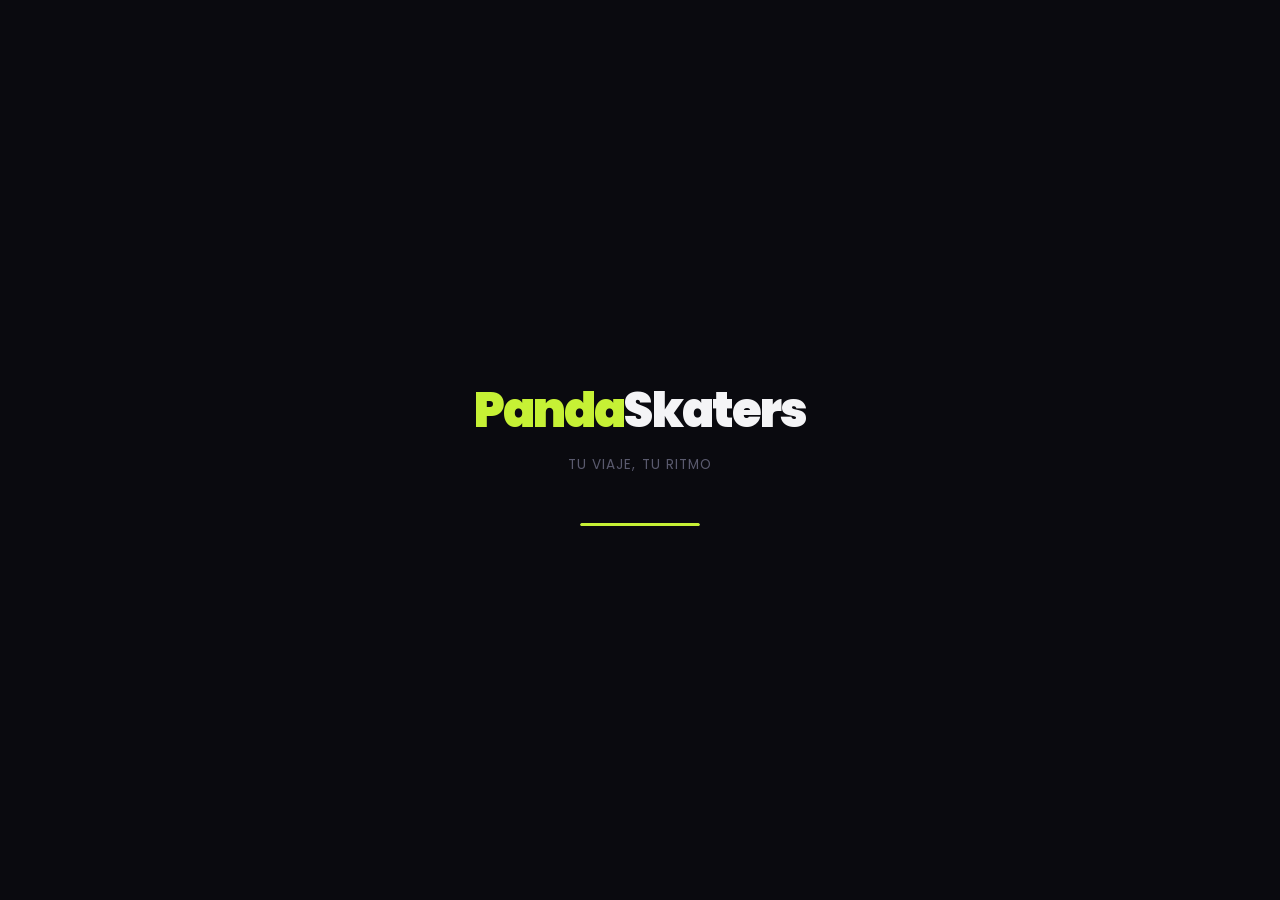
<file: frontend/index.html>
<!DOCTYPE html>
<html lang="es">
<head>
<meta charset="UTF-8">
<meta name="viewport" content="width=device-width,initial-scale=1,viewport-fit=cover,maximum-scale=1">
<meta name="theme-color" content="#0a0a0f">
<meta name="apple-mobile-web-app-capable" content="yes">
<meta name="apple-mobile-web-app-status-bar-style" content="black-translucent">
<title>PandaSkaters</title>
<link rel="stylesheet" href="css/main.css">
<link rel="stylesheet" href="https://cdnjs.cloudflare.com/ajax/libs/font-awesome/6.5.0/css/all.min.css">
<link rel="manifest" href="manifest.json">
<style>
/* ── SPLASH ─────────────────────────────────────────────────── */
#splash {
  position: fixed; inset: 0;
  background: var(--bg-primary);
  display: flex; flex-direction: column;
  align-items: center; justify-content: center;
  z-index: 9999;
  transition: opacity .6s ease, visibility .6s;
}
#splash.hidden { opacity: 0; visibility: hidden; }

.splash-logo {
  font-size: 3rem; font-weight: 900;
  color: var(--accent);
  letter-spacing: -.04em;
  animation: float 3s ease-in-out infinite;
  margin-bottom: .5rem;
}
.splash-logo span { color: var(--text-primary); }
.splash-tagline {
  color: var(--text-muted);
  font-size: .85rem;
  font-weight: 400;
  letter-spacing: .08em;
  text-transform: uppercase;
  margin-bottom: 3rem;
}
.splash-loader {
  width: 120px; height: 3px;
  background: var(--bg-elevated);
  border-radius: var(--radius-full);
  overflow: hidden;
}
.splash-loader-bar {
  height: 100%;
  background: var(--accent);
  border-radius: var(--radius-full);
  animation: loadBar 1.8s ease forwards;
}
@keyframes loadBar {
  from { width: 0; }
  to   { width: 100%; }
}

/* ── AUTH SCREENS ───────────────────────────────────────────── */
.auth-page {
  min-height: 100dvh;
  display: flex;
  flex-direction: column;
  overflow-y: auto;
  display: none;
}
.auth-page.active { display: flex; }

.auth-hero {
  position: relative;
  height: 260px;
  flex-shrink: 0;
  overflow: hidden;
  background: linear-gradient(160deg, #0d1a00 0%, #0a0a0f 60%);
}
.auth-hero-bg {
  position: absolute;
  inset: 0;
  background:
    radial-gradient(ellipse at 20% 80%, rgba(198,241,53,.12) 0%, transparent 60%),
    radial-gradient(ellipse at 80% 20%, rgba(198,241,53,.06) 0%, transparent 50%);
}
.auth-hero-grid {
  position: absolute;
  inset: 0;
  background-image:
    linear-gradient(rgba(198,241,53,.04) 1px, transparent 1px),
    linear-gradient(90deg, rgba(198,241,53,.04) 1px, transparent 1px);
  background-size: 40px 40px;
}
.auth-hero-content {
  position: relative;
  z-index: 1;
  padding: 3rem 1.5rem 1.5rem;
}
.auth-hero-logo {
  font-size: 2.2rem;
  font-weight: 900;
  color: var(--accent);
  letter-spacing: -.04em;
  margin-bottom: .25rem;
}
.auth-hero-logo span { color: var(--text-primary); }
.auth-hero-sub {
  color: var(--text-secondary);
  font-size: .85rem;
  font-weight: 400;
}

/* City illustration */
.city-silhouette {
  position: absolute;
  bottom: 0;
  left: 0; right: 0;
  height: 100px;
  overflow: hidden;
}
.city-silhouette svg { width: 100%; height: 100%; }

.auth-car {
  position: absolute;
  bottom: 24px;
  animation: carDrive 8s linear infinite;
  font-size: 1.8rem;
  filter: drop-shadow(0 4px 12px rgba(198,241,53,.3));
}
@keyframes carDrive {
  from { left: -60px; }
  to   { left: calc(100% + 60px); }
}

.auth-body {
  flex: 1;
  background: var(--bg-primary);
  border-radius: var(--radius-xl) var(--radius-xl) 0 0;
  margin-top: -24px;
  padding: 2rem 1.5rem 2rem;
  position: relative;
  z-index: 2;
}
.auth-title {
  font-size: 1.6rem;
  font-weight: 800;
  margin-bottom: .3rem;
}
.auth-subtitle {
  color: var(--text-muted);
  font-size: .85rem;
  margin-bottom: 1.75rem;
}

/* Role selector */
.role-tabs {
  display: flex;
  background: var(--bg-card);
  border-radius: var(--radius-full);
  padding: 4px;
  margin-bottom: 1.5rem;
  border: 1px solid var(--border);
}
.role-tab {
  flex: 1;
  padding: .55rem;
  border-radius: var(--radius-full);
  border: none;
  background: transparent;
  color: var(--text-muted);
  font-family: var(--font);
  font-size: .8rem;
  font-weight: 600;
  cursor: pointer;
  transition: var(--transition);
  text-align: center;
}
.role-tab.active {
  background: var(--accent);
  color: var(--text-inverse);
  box-shadow: var(--shadow-accent);
}

.auth-switch {
  text-align: center;
  margin-top: 1.5rem;
  font-size: .85rem;
  color: var(--text-muted);
}
.auth-switch a {
  color: var(--accent);
  text-decoration: none;
  font-weight: 600;
  cursor: pointer;
}

.or-divider {
  display: flex;
  align-items: center;
  gap: .75rem;
  margin: 1.25rem 0;
  color: var(--text-muted);
  font-size: .8rem;
}
.or-divider::before,
.or-divider::after {
  content: '';
  flex: 1;
  height: 1px;
  background: var(--border);
}

/* Password toggle */
.pass-toggle {
  position: absolute;
  right: 1rem;
  background: none;
  border: none;
  color: var(--text-muted);
  cursor: pointer;
  padding: .25rem;
  font-size: 1rem;
  transition: var(--transition-fast);
}
.pass-toggle:hover { color: var(--text-primary); }

/* Vehicle section in driver register */
.section-title {
  font-size: .7rem;
  font-weight: 700;
  color: var(--accent);
  text-transform: uppercase;
  letter-spacing: .1em;
  margin: 1.25rem 0 .75rem;
  display: flex;
  align-items: center;
  gap: .5rem;
}
.section-title::after {
  content: '';
  flex: 1;
  height: 1px;
  background: var(--border-accent);
}
</style>
</head>
<body>

<!-- ── SPLASH SCREEN ──────────────────────────────────────────── -->
<div id="splash">
  <div class="splash-logo">Panda<span>Skaters</span></div>
  <div class="splash-tagline">Tu viaje, tu ritmo</div>
  <div class="splash-loader">
    <div class="splash-loader-bar"></div>
  </div>
</div>

<!-- ── LOGIN PAGE ─────────────────────────────────────────────── -->
<div id="loginPage" class="auth-page active" style="display:none">
  <div class="auth-hero">
    <div class="auth-hero-bg"></div>
    <div class="auth-hero-grid"></div>
    <div class="auth-hero-content">
      <div class="auth-hero-logo">Panda<span>Skaters</span></div>
      <div class="auth-hero-sub">Plataforma de transporte inteligente</div>
    </div>
    <div class="city-silhouette">
      <svg viewBox="0 0 430 100" xmlns="http://www.w3.org/2000/svg">
        <rect x="10"  y="40" width="25" height="60" fill="rgba(198,241,53,.08)" rx="2"/>
        <rect x="15"  y="30" width="15" height="15" fill="rgba(198,241,53,.05)" rx="1"/>
        <rect x="50"  y="20" width="40" height="80" fill="rgba(198,241,53,.1)"  rx="2"/>
        <rect x="58"  y="10" width="24" height="14" fill="rgba(198,241,53,.06)" rx="1"/>
        <rect x="105" y="50" width="30" height="50" fill="rgba(198,241,53,.07)" rx="2"/>
        <rect x="150" y="25" width="45" height="75" fill="rgba(198,241,53,.1)"  rx="2"/>
        <rect x="160" y="15" width="25" height="14" fill="rgba(198,241,53,.06)" rx="1"/>
        <rect x="210" y="45" width="20" height="55" fill="rgba(198,241,53,.06)" rx="2"/>
        <rect x="245" y="30" width="35" height="70" fill="rgba(198,241,53,.09)" rx="2"/>
        <rect x="295" y="55" width="28" height="45" fill="rgba(198,241,53,.07)" rx="2"/>
        <rect x="340" y="20" width="50" height="80" fill="rgba(198,241,53,.1)"  rx="2"/>
        <rect x="352" y="10" width="26" height="14" fill="rgba(198,241,53,.05)" rx="1"/>
        <rect x="400" y="40" width="30" height="60" fill="rgba(198,241,53,.07)" rx="2"/>
        <rect x="0"   y="95" width="430" height="5" fill="rgba(198,241,53,.06)"/>
      </svg>
    </div>
    <div class="auth-car">🚗</div>
  </div>

  <div class="auth-body">
    <h2 class="auth-title">Bienvenido</h2>
    <p class="auth-subtitle">Inicia sesión en tu cuenta</p>

    <form id="loginForm">
      <div class="input-group">
        <label>Correo electrónico</label>
        <div class="input-wrap">
          <i class="icon fa fa-envelope"></i>
          <input type="email" id="loginEmail" placeholder="tu@correo.com" required autocomplete="email">
        </div>
      </div>
      <div class="input-group">
        <label>Contraseña</label>
        <div class="input-wrap" style="position:relative">
          <i class="icon fa fa-lock"></i>
          <input type="password" id="loginPassword" placeholder="••••••••" required autocomplete="current-password">
          <button type="button" class="pass-toggle" onclick="togglePass('loginPassword',this)">
            <i class="fa fa-eye"></i>
          </button>
        </div>
      </div>

      <button type="submit" class="btn btn-primary btn-full btn-lg" id="loginBtn">
        <i class="fa fa-arrow-right"></i> Iniciar Sesión
      </button>
    </form>

    <div class="auth-switch">
      ¿No tienes cuenta? <a onclick="showPage('registerPage')">Regístrate</a>
    </div>

    <div class="or-divider">o accede como demo</div>

    <div style="display:flex;gap:.75rem;flex-wrap:wrap">
      <button class="btn btn-ghost btn-sm" onclick="demoLogin('passenger')" style="flex:1">
        <i class="fa fa-user"></i> Pasajero Demo
      </button>
      <button class="btn btn-ghost btn-sm" onclick="demoLogin('driver')" style="flex:1">
        <i class="fa fa-car"></i> Conductor Demo
      </button>
      <button class="btn btn-ghost btn-sm" onclick="demoLogin('admin')" style="flex:1">
        <i class="fa fa-shield"></i> Admin Demo
      </button>
    </div>
  </div>
</div>

<!-- ── REGISTER PAGE ──────────────────────────────────────────── -->
<div id="registerPage" class="auth-page" style="display:none">
  <div class="auth-hero" style="height:200px">
    <div class="auth-hero-bg"></div>
    <div class="auth-hero-grid"></div>
    <div class="auth-hero-content" style="padding-top:2.5rem">
      <button onclick="showPage('loginPage')" class="btn btn-icon" style="margin-bottom:.75rem">
        <i class="fa fa-arrow-left"></i>
      </button>
      <div class="auth-hero-logo" style="font-size:1.6rem">Crear Cuenta</div>
      <div class="auth-hero-sub">Únete a PandaSkaters</div>
    </div>
  </div>

  <div class="auth-body">
    <div class="role-tabs">
      <button class="role-tab active" onclick="switchRole('passenger',this)">
        <i class="fa fa-user"></i> Pasajero
      </button>
      <button class="role-tab" onclick="switchRole('driver',this)">
        <i class="fa fa-car"></i> Conductor
      </button>
    </div>

    <form id="registerForm">
      <!-- Common fields -->
      <div class="input-group">
        <label>Nombre completo</label>
        <div class="input-wrap">
          <i class="icon fa fa-user"></i>
          <input type="text" id="regName" placeholder="Juan García" required>
        </div>
      </div>
      <div class="input-group">
        <label>Correo electrónico</label>
        <div class="input-wrap">
          <i class="icon fa fa-envelope"></i>
          <input type="email" id="regEmail" placeholder="tu@correo.com" required>
        </div>
      </div>
      <div class="input-group">
        <label>Teléfono</label>
        <div class="input-wrap">
          <i class="icon fa fa-phone"></i>
          <input type="tel" id="regPhone" placeholder="+1 555 000 0000" required>
        </div>
      </div>
      <div class="input-group">
        <label>Contraseña</label>
        <div class="input-wrap">
          <i class="icon fa fa-lock"></i>
          <input type="password" id="regPassword" placeholder="Mínimo 6 caracteres" required>
          <button type="button" class="pass-toggle" onclick="togglePass('regPassword',this)">
            <i class="fa fa-eye"></i>
          </button>
        </div>
      </div>

      <!-- Driver extra fields -->
      <div id="driverFields" style="display:none">
        <div class="section-title"><i class="fa fa-id-card"></i> Información del Conductor</div>
        <div class="input-group">
          <label>Cédula / Documento</label>
          <div class="input-wrap">
            <i class="icon fa fa-id-badge"></i>
            <input type="text" id="regCedula" placeholder="0000000000">
          </div>
        </div>
        <div class="input-group">
          <label>Número de Licencia</label>
          <div class="input-wrap">
            <i class="icon fa fa-certificate"></i>
            <input type="text" id="regLicense" placeholder="LIC-000000">
          </div>
        </div>

        <div class="section-title"><i class="fa fa-car"></i> Datos del Vehículo</div>
        <div class="grid-2">
          <div class="input-group">
            <label>Marca</label>
            <div class="input-wrap input-no-icon">
              <input type="text" id="regBrand" placeholder="Toyota">
            </div>
          </div>
          <div class="input-group">
            <label>Modelo</label>
            <div class="input-wrap input-no-icon">
              <input type="text" id="regModel" placeholder="Corolla">
            </div>
          </div>
        </div>
        <div class="grid-2">
          <div class="input-group">
            <label>Año</label>
            <div class="input-wrap input-no-icon">
              <input type="number" id="regYear" placeholder="2020" min="2000" max="2030">
            </div>
          </div>
          <div class="input-group">
            <label>Color</label>
            <div class="input-wrap input-no-icon">
              <input type="text" id="regColor" placeholder="Blanco">
            </div>
          </div>
        </div>
        <div class="input-group">
          <label>Placa</label>
          <div class="input-wrap">
            <i class="icon fa fa-hashtag"></i>
            <input type="text" id="regPlate" placeholder="ABC-1234">
          </div>
        </div>
        <div class="input-group">
          <label>Tipo de Vehículo</label>
          <div class="input-wrap">
            <i class="icon fa fa-tags"></i>
            <select id="regVehicleType">
              <option value="economy">Económico</option>
              <option value="premium">Premium</option>
              <option value="moto">MotoTaxi</option>
            </select>
          </div>
        </div>
      </div>

      <button type="submit" class="btn btn-primary btn-full btn-lg" id="registerBtn" style="margin-top:.5rem">
        <i class="fa fa-check"></i> Crear Cuenta
      </button>
    </form>

    <div class="auth-switch">
      ¿Ya tienes cuenta? <a onclick="showPage('loginPage')">Inicia sesión</a>
    </div>
  </div>
</div>

<!-- ── TOAST CONTAINER ────────────────────────────────────────── -->
<div class="toast-container" id="toastContainer"></div>

<script src="js/api.js"></script>
<script src="js/auth.js"></script>
<script>
let currentRole = 'passenger';

function showPage(id) {
  document.querySelectorAll('.auth-page').forEach(p => p.style.display = 'none');
  document.getElementById(id).style.display = 'flex';
}

function togglePass(id, btn) {
  const input = document.getElementById(id);
  const isPass = input.type === 'password';
  input.type = isPass ? 'text' : 'password';
  btn.querySelector('i').className = isPass ? 'fa fa-eye-slash' : 'fa fa-eye';
}

function switchRole(role, btn) {
  currentRole = role;
  document.querySelectorAll('.role-tab').forEach(t => t.classList.remove('active'));
  btn.classList.add('active');
  document.getElementById('driverFields').style.display = role === 'driver' ? 'block' : 'none';
}

async function demoLogin(role) {
  const demos = {
    passenger: { email: 'passenger@demo.com', password: 'demo123' },
    driver:    { email: 'driver@demo.com',    password: 'demo123' },
    admin:     { email: 'admin@pandaskaters.com', password: 'admin123' },
  };
  const creds = demos[role];
  document.getElementById('loginEmail').value = creds.email;
  document.getElementById('loginPassword').value = creds.password;
  await handleLogin();
}

document.getElementById('loginForm').addEventListener('submit', async (e) => {
  e.preventDefault();
  await handleLogin();
});

document.getElementById('registerForm').addEventListener('submit', async (e) => {
  e.preventDefault();
  await handleRegister(currentRole);
});

// ── Init: show splash then login ──────────────────────────── //
window.addEventListener('load', () => {
  // Check existing session
  const token = localStorage.getItem('ps_token');
  const user  = JSON.parse(localStorage.getItem('ps_user') || 'null');
  if (token && user) {
    redirectByRole(user.role);
    return;
  }
  setTimeout(() => {
    document.getElementById('splash').classList.add('hidden');
    showPage('loginPage');
  }, 2000);
});
</script>
</body>
</html>
</file>
<file: frontend/css/main.css>
@import url('https://fonts.googleapis.com/css2?family=Poppins:wght@300;400;500;600;700;800;900&display=swap');

/* ─── DESIGN TOKENS ─────────────────────────────────────────── */
:root {
  --bg-primary:    #0a0a0f;
  --bg-secondary:  #111118;
  --bg-card:       #16161f;
  --bg-elevated:   #1e1e2a;
  --bg-input:      #12121a;

  --accent:        #c6f135;
  --accent-dim:    #a8d020;
  --accent-glow:   rgba(198,241,53,.18);
  --accent-subtle: rgba(198,241,53,.08);

  --text-primary:  #f4f4f6;
  --text-secondary:#9b9baa;
  --text-muted:    #5a5a6e;
  --text-inverse:  #0a0a0f;

  --border:        rgba(255,255,255,.07);
  --border-accent: rgba(198,241,53,.3);

  --success:       #22c55e;
  --warning:       #f59e0b;
  --danger:        #ef4444;
  --info:          #3b82f6;

  --radius-sm:  8px;
  --radius-md:  14px;
  --radius-lg:  20px;
  --radius-xl:  28px;
  --radius-full:9999px;

  --shadow-sm:  0 2px 8px rgba(0,0,0,.4);
  --shadow-md:  0 8px 24px rgba(0,0,0,.5);
  --shadow-lg:  0 20px 60px rgba(0,0,0,.6);
  --shadow-accent: 0 0 30px rgba(198,241,53,.2);

  --transition: all .25s cubic-bezier(.4,0,.2,1);
  --transition-fast: all .15s ease;

  --font: 'Poppins', sans-serif;
  --nav-h: 68px;
  --header-h: 60px;
}

/* ─── RESET ─────────────────────────────────────────────────── */
*, *::before, *::after { box-sizing: border-box; margin: 0; padding: 0; }

html {
  font-size: 16px;
  -webkit-text-size-adjust: 100%;
  scroll-behavior: smooth;
}

body {
  font-family: var(--font);
  background: var(--bg-primary);
  color: var(--text-primary);
  min-height: 100dvh;
  overflow-x: hidden;
  -webkit-font-smoothing: antialiased;
}

/* ─── MOBILE VIEWPORT ───────────────────────────────────────── */
.app-shell {
  max-width: 430px;
  margin: 0 auto;
  min-height: 100dvh;
  position: relative;
  overflow: hidden;
  background: var(--bg-primary);
}

/* ─── TYPOGRAPHY ─────────────────────────────────────────────── */
h1 { font-size: 2rem;   font-weight: 800; line-height: 1.1; }
h2 { font-size: 1.5rem; font-weight: 700; }
h3 { font-size: 1.15rem;font-weight: 600; }
h4 { font-size: 1rem;   font-weight: 600; }
p  { line-height: 1.6; }

.text-accent  { color: var(--accent); }
.text-muted   { color: var(--text-muted); }
.text-secondary{ color: var(--text-secondary); }
.text-success { color: var(--success); }
.text-danger  { color: var(--danger); }
.text-warning { color: var(--warning); }

/* ─── BUTTONS ────────────────────────────────────────────────── */
.btn {
  display: inline-flex;
  align-items: center;
  justify-content: center;
  gap: .5rem;
  padding: .85rem 1.5rem;
  border: none;
  border-radius: var(--radius-full);
  font-family: var(--font);
  font-size: .9rem;
  font-weight: 600;
  cursor: pointer;
  transition: var(--transition);
  position: relative;
  overflow: hidden;
  text-decoration: none;
  -webkit-tap-highlight-color: transparent;
}

.btn::after {
  content: '';
  position: absolute;
  inset: 0;
  background: rgba(255,255,255,0);
  transition: var(--transition-fast);
}
.btn:active::after { background: rgba(255,255,255,.08); }

.btn-primary {
  background: var(--accent);
  color: var(--text-inverse);
  box-shadow: var(--shadow-accent);
}
.btn-primary:hover { background: var(--accent-dim); transform: translateY(-1px); }
.btn-primary:active { transform: scale(.97); }

.btn-secondary {
  background: var(--bg-elevated);
  color: var(--text-primary);
  border: 1px solid var(--border);
}
.btn-secondary:hover { border-color: var(--accent); color: var(--accent); }

.btn-ghost {
  background: transparent;
  color: var(--text-secondary);
  border: 1px solid var(--border);
}
.btn-ghost:hover { color: var(--text-primary); border-color: var(--text-secondary); }

.btn-danger {
  background: var(--danger);
  color: #fff;
}

.btn-sm { padding: .55rem 1rem; font-size: .8rem; }
.btn-lg { padding: 1rem 2rem;  font-size: 1rem; }
.btn-full { width: 100%; }
.btn-icon {
  width: 44px;
  height: 44px;
  padding: 0;
  border-radius: var(--radius-full);
  background: var(--bg-elevated);
  border: 1px solid var(--border);
  color: var(--text-primary);
}

.btn:disabled { opacity: .45; pointer-events: none; }

/* ─── INPUTS ─────────────────────────────────────────────────── */
.input-group {
  display: flex;
  flex-direction: column;
  gap: .4rem;
  margin-bottom: 1.1rem;
}
.input-group label {
  font-size: .8rem;
  font-weight: 500;
  color: var(--text-secondary);
  text-transform: uppercase;
  letter-spacing: .05em;
}
.input-wrap {
  position: relative;
  display: flex;
  align-items: center;
}
.input-wrap .icon {
  position: absolute;
  left: 1rem;
  color: var(--text-muted);
  font-size: 1.1rem;
  pointer-events: none;
}
.input-wrap input,
.input-wrap select,
.input-wrap textarea {
  width: 100%;
  padding: .85rem 1rem .85rem 2.8rem;
  background: var(--bg-input);
  border: 1.5px solid var(--border);
  border-radius: var(--radius-md);
  color: var(--text-primary);
  font-family: var(--font);
  font-size: .9rem;
  transition: var(--transition);
  outline: none;
  -webkit-appearance: none;
}
.input-wrap input:focus,
.input-wrap select:focus,
.input-wrap textarea:focus {
  border-color: var(--accent);
  background: var(--bg-card);
  box-shadow: 0 0 0 3px var(--accent-glow);
}
.input-wrap input::placeholder { color: var(--text-muted); }

.input-no-icon input,
.input-no-icon select { padding-left: 1rem; }

/* ─── CARDS ──────────────────────────────────────────────────── */
.card {
  background: var(--bg-card);
  border: 1px solid var(--border);
  border-radius: var(--radius-lg);
  padding: 1.25rem;
  transition: var(--transition);
}
.card-elevated {
  background: var(--bg-elevated);
  border-color: transparent;
  box-shadow: var(--shadow-md);
}
.card-accent {
  border-color: var(--border-accent);
  background: linear-gradient(135deg, var(--bg-card) 0%, rgba(198,241,53,.05) 100%);
}

/* ─── FLOATING BOTTOM SHEET ──────────────────────────────────── */
.bottom-sheet {
  position: fixed;
  bottom: 0;
  left: 50%;
  transform: translateX(-50%) translateY(100%);
  width: 100%;
  max-width: 430px;
  background: var(--bg-card);
  border-radius: var(--radius-xl) var(--radius-xl) 0 0;
  padding: 1.5rem 1.25rem calc(var(--nav-h) + 1rem);
  box-shadow: var(--shadow-lg);
  transition: transform .4s cubic-bezier(.34,1.56,.64,1);
  z-index: 300;
  border-top: 1px solid var(--border);
}
.bottom-sheet.open { transform: translateX(-50%) translateY(0); }
.bottom-sheet-handle {
  width: 36px; height: 4px;
  background: var(--border);
  border-radius: var(--radius-full);
  margin: 0 auto 1.5rem;
}

/* ─── HEADER ─────────────────────────────────────────────────── */
.app-header {
  position: fixed;
  top: 0;
  left: 50%;
  transform: translateX(-50%);
  width: 100%;
  max-width: 430px;
  height: var(--header-h);
  background: rgba(10,10,15,.85);
  backdrop-filter: blur(20px);
  -webkit-backdrop-filter: blur(20px);
  border-bottom: 1px solid var(--border);
  display: flex;
  align-items: center;
  justify-content: space-between;
  padding: 0 1.25rem;
  z-index: 200;
}
.header-logo {
  font-size: 1.15rem;
  font-weight: 800;
  color: var(--accent);
  letter-spacing: -.02em;
}
.header-logo span { color: var(--text-primary); }

/* ─── BOTTOM NAV ─────────────────────────────────────────────── */
.bottom-nav {
  position: fixed;
  bottom: 0;
  left: 50%;
  transform: translateX(-50%);
  width: 100%;
  max-width: 430px;
  height: var(--nav-h);
  background: rgba(17,17,24,.95);
  backdrop-filter: blur(20px);
  -webkit-backdrop-filter: blur(20px);
  border-top: 1px solid var(--border);
  display: flex;
  align-items: center;
  padding: 0 .5rem;
  z-index: 400;
}
.nav-item {
  flex: 1;
  display: flex;
  flex-direction: column;
  align-items: center;
  gap: .25rem;
  padding: .5rem;
  text-decoration: none;
  color: var(--text-muted);
  font-size: .65rem;
  font-weight: 500;
  transition: var(--transition-fast);
  border-radius: var(--radius-md);
  -webkit-tap-highlight-color: transparent;
}
.nav-item i { font-size: 1.3rem; transition: var(--transition-fast); }
.nav-item.active {
  color: var(--accent);
}
.nav-item.active i {
  filter: drop-shadow(0 0 8px var(--accent));
}
.nav-item:active { transform: scale(.92); }

/* ─── MAP ────────────────────────────────────────────────────── */
#map {
  width: 100%;
  height: 100%;
  z-index: 1;
}
.map-container {
  position: relative;
  width: 100%;
  height: 100dvh;
  overflow: hidden;
}
.leaflet-container { background: #0d0d14 !important; }
.leaflet-tile-pane { filter: saturate(.5) brightness(.7) hue-rotate(200deg); }

/* ─── STATUS BADGES ──────────────────────────────────────────── */
.badge {
  display: inline-flex;
  align-items: center;
  gap: .3rem;
  padding: .25rem .65rem;
  border-radius: var(--radius-full);
  font-size: .7rem;
  font-weight: 600;
  text-transform: uppercase;
  letter-spacing: .04em;
}
.badge-searching { background: rgba(245,158,11,.15); color: var(--warning); }
.badge-assigned  { background: rgba(59,130,246,.15);  color: var(--info); }
.badge-progress  { background: rgba(198,241,53,.1);   color: var(--accent); }
.badge-completed { background: rgba(34,197,94,.15);   color: var(--success); }
.badge-cancelled { background: rgba(239,68,68,.15);   color: var(--danger); }
.badge-online    { background: rgba(34,197,94,.15);   color: var(--success); }
.badge-offline   { background: rgba(90,90,110,.2);    color: var(--text-muted); }

/* ─── AVATAR ─────────────────────────────────────────────────── */
.avatar {
  border-radius: var(--radius-full);
  object-fit: cover;
  background: var(--bg-elevated);
  display: flex;
  align-items: center;
  justify-content: center;
  color: var(--text-muted);
  overflow: hidden;
  flex-shrink: 0;
}
.avatar-sm  { width: 36px;  height: 36px;  font-size: 1rem; }
.avatar-md  { width: 52px;  height: 52px;  font-size: 1.4rem; }
.avatar-lg  { width: 80px;  height: 80px;  font-size: 2rem; }
.avatar-xl  { width: 100px; height: 100px; font-size: 2.5rem; }

/* ─── DIVIDER ────────────────────────────────────────────────── */
.divider {
  border: none;
  border-top: 1px solid var(--border);
  margin: 1rem 0;
}

/* ─── LOADER / SPINNER ───────────────────────────────────────── */
.spinner {
  width: 24px; height: 24px;
  border: 2.5px solid var(--border);
  border-top-color: var(--accent);
  border-radius: 50%;
  animation: spin .7s linear infinite;
}
.spinner-lg { width: 40px; height: 40px; border-width: 3.5px; }

@keyframes spin { to { transform: rotate(360deg); } }

.page-loader {
  position: fixed;
  inset: 0;
  background: var(--bg-primary);
  display: flex;
  flex-direction: column;
  align-items: center;
  justify-content: center;
  gap: 1rem;
  z-index: 9999;
  transition: opacity .4s, visibility .4s;
}
.page-loader.hidden { opacity: 0; visibility: hidden; }

/* ─── TOAST ──────────────────────────────────────────────────── */
.toast-container {
  position: fixed;
  top: calc(var(--header-h) + .75rem);
  left: 50%;
  transform: translateX(-50%);
  width: calc(100% - 2rem);
  max-width: 400px;
  z-index: 9000;
  display: flex;
  flex-direction: column;
  gap: .5rem;
  pointer-events: none;
}
.toast {
  background: var(--bg-elevated);
  border: 1px solid var(--border);
  border-radius: var(--radius-md);
  padding: .85rem 1rem;
  font-size: .85rem;
  font-weight: 500;
  display: flex;
  align-items: center;
  gap: .65rem;
  box-shadow: var(--shadow-lg);
  animation: toastIn .3s cubic-bezier(.34,1.56,.64,1);
  pointer-events: auto;
}
.toast.success { border-color: rgba(34,197,94,.3); }
.toast.error   { border-color: rgba(239,68,68,.3); }
.toast.info    { border-color: rgba(59,130,246,.3); }
@keyframes toastIn {
  from { opacity: 0; transform: translateY(-12px) scale(.96); }
  to   { opacity: 1; transform: none; }
}

/* ─── FARE CARDS ─────────────────────────────────────────────── */
.service-card {
  display: flex;
  align-items: center;
  gap: 1rem;
  padding: 1rem;
  border-radius: var(--radius-md);
  border: 1.5px solid var(--border);
  cursor: pointer;
  transition: var(--transition);
  background: var(--bg-input);
}
.service-card.selected {
  border-color: var(--accent);
  background: var(--accent-subtle);
  box-shadow: 0 0 0 1px var(--accent);
}
.service-icon {
  width: 52px; height: 52px;
  border-radius: var(--radius-md);
  background: var(--bg-elevated);
  display: flex;
  align-items: center;
  justify-content: center;
  font-size: 1.5rem;
  flex-shrink: 0;
}
.service-card.selected .service-icon {
  background: var(--accent-glow);
}

/* ─── RIDE STATUS TRACKER ────────────────────────────────────── */
.status-steps {
  display: flex;
  align-items: center;
  gap: 0;
  padding: .5rem 0;
}
.status-step {
  flex: 1;
  display: flex;
  flex-direction: column;
  align-items: center;
  gap: .3rem;
  position: relative;
}
.status-step::after {
  content: '';
  position: absolute;
  top: 12px;
  left: 50%;
  width: 100%;
  height: 2px;
  background: var(--border);
  z-index: 0;
}
.status-step:last-child::after { display: none; }
.step-dot {
  width: 24px; height: 24px;
  border-radius: 50%;
  background: var(--bg-elevated);
  border: 2px solid var(--border);
  position: relative;
  z-index: 1;
  display: flex;
  align-items: center;
  justify-content: center;
  font-size: .65rem;
}
.status-step.done .step-dot {
  background: var(--accent);
  border-color: var(--accent);
  color: var(--text-inverse);
}
.status-step.active .step-dot {
  background: var(--bg-primary);
  border-color: var(--accent);
  box-shadow: 0 0 12px var(--accent);
  animation: pulse-ring 1.5s ease infinite;
}
.step-label { font-size: .6rem; color: var(--text-muted); font-weight: 500; }
.status-step.done .step-label,
.status-step.active .step-label { color: var(--accent); }

@keyframes pulse-ring {
  0%,100% { box-shadow: 0 0 0 0 var(--accent-glow); }
  50%      { box-shadow: 0 0 0 8px transparent; }
}

/* ─── STAT CARDS ─────────────────────────────────────────────── */
.stat-card {
  background: var(--bg-card);
  border: 1px solid var(--border);
  border-radius: var(--radius-lg);
  padding: 1.25rem;
  display: flex;
  flex-direction: column;
  gap: .4rem;
}
.stat-value {
  font-size: 2rem;
  font-weight: 800;
  color: var(--accent);
  line-height: 1;
}
.stat-label { font-size: .75rem; color: var(--text-muted); font-weight: 500; }
.stat-icon {
  width: 40px; height: 40px;
  border-radius: var(--radius-md);
  background: var(--accent-subtle);
  display: flex;
  align-items: center;
  justify-content: center;
  color: var(--accent);
  font-size: 1.1rem;
  margin-bottom: .25rem;
}

/* ─── ANIMATIONS ─────────────────────────────────────────────── */
@keyframes fadeIn {
  from { opacity: 0; }
  to   { opacity: 1; }
}
@keyframes slideUp {
  from { opacity: 0; transform: translateY(20px); }
  to   { opacity: 1; transform: none; }
}
@keyframes slideDown {
  from { opacity: 0; transform: translateY(-20px); }
  to   { opacity: 1; transform: none; }
}
@keyframes scaleIn {
  from { opacity: 0; transform: scale(.9); }
  to   { opacity: 1; transform: none; }
}
@keyframes float {
  0%,100% { transform: translateY(0); }
  50%     { transform: translateY(-6px); }
}
@keyframes shimmer {
  from { background-position: -300px 0; }
  to   { background-position: 300px 0; }
}

.fade-in    { animation: fadeIn  .4s ease forwards; }
.slide-up   { animation: slideUp .4s cubic-bezier(.34,1.56,.64,1) forwards; }
.slide-down { animation: slideDown .3s ease forwards; }
.scale-in   { animation: scaleIn .35s cubic-bezier(.34,1.56,.64,1) forwards; }

.skeleton {
  background: linear-gradient(90deg, var(--bg-card) 25%, var(--bg-elevated) 50%, var(--bg-card) 75%);
  background-size: 300px;
  animation: shimmer 1.4s infinite;
  border-radius: var(--radius-sm);
}

/* ─── PULSE DOT ──────────────────────────────────────────────── */
.pulse-dot {
  width: 10px; height: 10px;
  border-radius: 50%;
  background: var(--success);
  position: relative;
}
.pulse-dot::after {
  content: '';
  position: absolute;
  inset: -4px;
  border-radius: 50%;
  background: rgba(34,197,94,.3);
  animation: pulse-ring 1.5s ease infinite;
}

/* ─── OVERLAY ────────────────────────────────────────────────── */
.overlay {
  position: fixed;
  inset: 0;
  background: rgba(0,0,0,.6);
  backdrop-filter: blur(4px);
  z-index: 250;
  opacity: 0;
  visibility: hidden;
  transition: var(--transition);
}
.overlay.visible { opacity: 1; visibility: visible; }

/* ─── SCROLLBAR ──────────────────────────────────────────────── */
::-webkit-scrollbar { width: 4px; }
::-webkit-scrollbar-track { background: transparent; }
::-webkit-scrollbar-thumb { background: var(--border); border-radius: 4px; }

/* ─── SAFE AREA ──────────────────────────────────────────────── */
.safe-top    { padding-top: max(env(safe-area-inset-top), 1rem); }
.safe-bottom { padding-bottom: max(env(safe-area-inset-bottom), 1rem); }

/* ─── UTILS ──────────────────────────────────────────────────── */
.flex        { display: flex; }
.flex-col    { flex-direction: column; }
.items-center{ align-items: center; }
.justify-between { justify-content: space-between; }
.gap-sm { gap: .5rem; }
.gap-md { gap: 1rem; }
.gap-lg { gap: 1.5rem; }
.p-sm   { padding: .75rem; }
.p-md   { padding: 1.25rem; }
.mt-sm  { margin-top: .5rem; }
.mt-md  { margin-top: 1rem; }
.mt-lg  { margin-top: 1.5rem; }
.w-full { width: 100%; }
.truncate { overflow: hidden; text-overflow: ellipsis; white-space: nowrap; }
.grid-2 { display: grid; grid-template-columns: 1fr 1fr; gap: .75rem; }

/* ─── PAGE WRAPPER ───────────────────────────────────────────── */
.page {
  padding-top: var(--header-h);
  padding-bottom: var(--nav-h);
  min-height: 100dvh;
  overflow-y: auto;
}
.page-content {
  padding: 1.25rem;
}

/* ─── RATING STARS ───────────────────────────────────────────── */
.stars {
  display: flex;
  gap: .2rem;
  color: var(--warning);
  font-size: 1rem;
}
.stars.interactive span {
  cursor: pointer;
  transition: var(--transition-fast);
}
.stars.interactive span:hover { transform: scale(1.2); }
</file>
